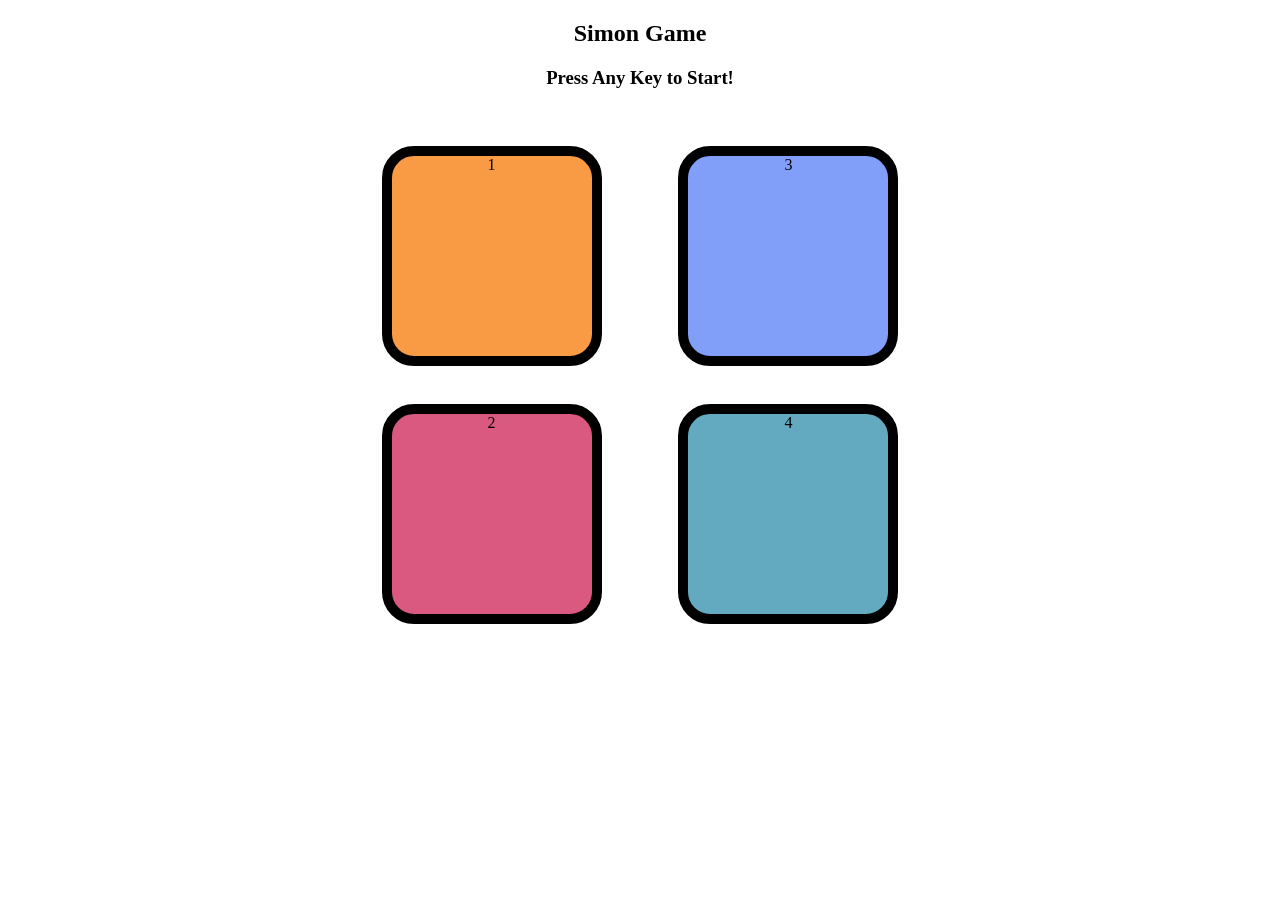
<file: Projects/simon Game/simon.html>
<!DOCTYPE html>
<html lang="en">
<head>
	<title>Simon Game</title>
	<link rel="stylesheet" href="simon.css">
</head>
<body>
<h2 id="heading">Simon Game</h2>
<h3 id="level"> Press Any Key to Start!</h3>
<div class="container" >
<div class="lineOne">
<div class="first box" type="button" id="first"> 1</div>
<div class="second box" type="button" id="second"> 2</div>
</div>
<div class="lineTwo">
<div class="third box" type="button" id="third"> 3</div>
<div class="fourth box" type="button" id="fourth"> 4</div>
</div>
</div>
<script src="simon.js"></script>
</body>
</html>
</file>
<file: Projects/simon Game/simon.css>
#heading,#level{
	text-align:center;
}
.container{
	display:flex;
	justify-content:center;

}
.box{
	margin:2.4rem; 
	height:200px;
	width:200px;
	border:10px solid black;
	text-align:center;
	border-radius:2rem;
	cursor:pointer;
}
.first{
	background-color:#f99b45;
}
.second{
	background-color:#d95980;
}
.third{
	background-color:#819ff9;
}
.fourth{
	background-color:#63aac0;
}
.flash{
	background-color:white;
}
</file>
